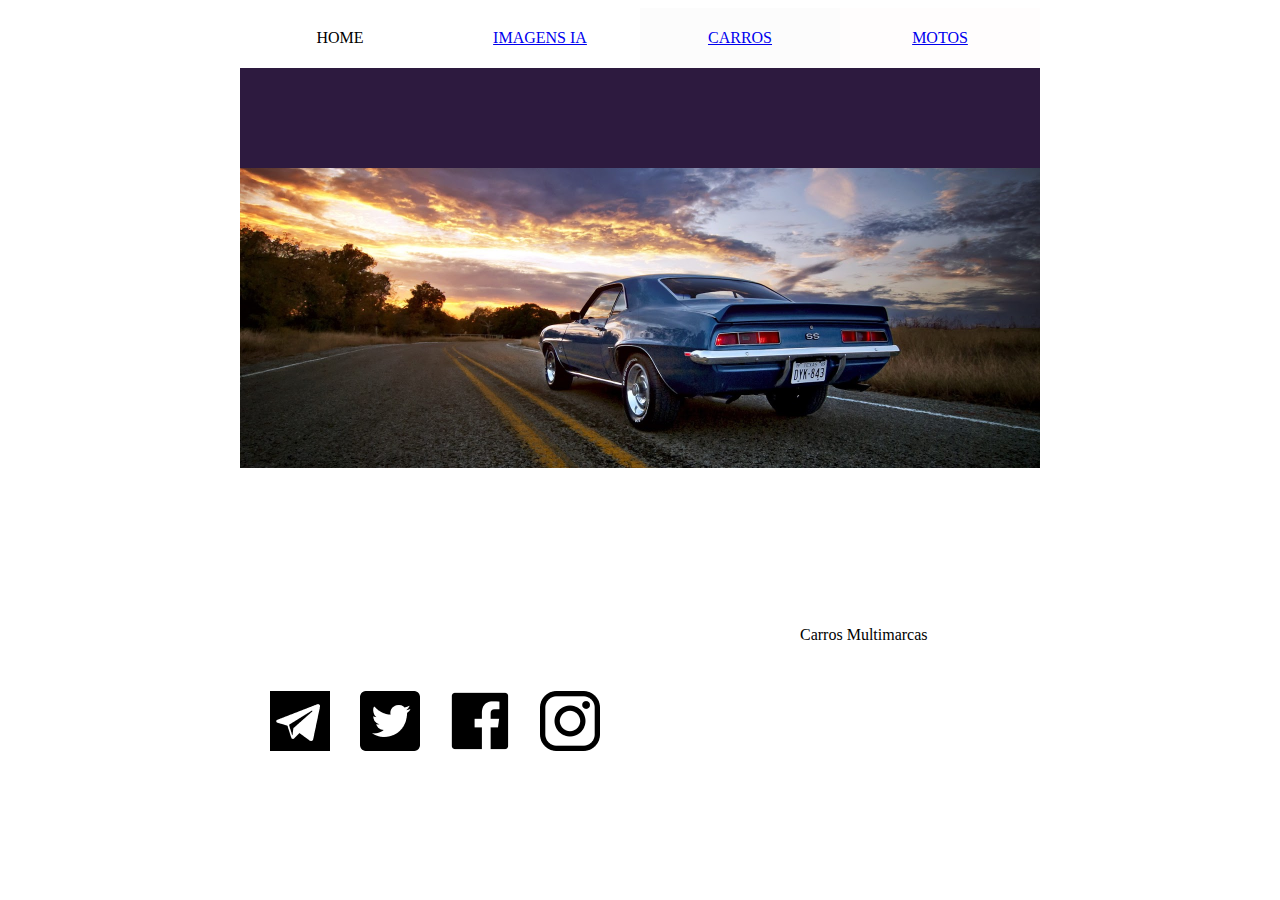
<file: index.html>
<!DOCTYPE html>
<html lang="pt-br">
<head>
    <meta charset="UTF-8">
    <meta http-equiv="X-UA-Compatible" content="IE=edge">
    <meta name="viewport" content="width=device-width, initial-scale=1.0">
    <link rel="stylesheet" href="CSS/estilo.css">
    <title>projeto007</title>
</head>
<body>
    <div class="container">
        <div class="home">HOME</div>
          <div class="imagensia"><a href="projeto008.html">IMAGENS IA</a></div>
<div class="criar"><a href="projeto009.html">CARROS</a></div>
<div class="criar2"><a href="projeto010.html">MOTOS</a></div>
<div class="barra"></div>
<div class="retangulo"><img src="Imagens/Rectangle 5.png" alt=""></div>
<div class="retangulo2"></div>
<div class="quadrado1"><img src="Imagens/Rectangle 1 (1).png" alt=""></div>
<div class="quadrado2"><img src="Imagens/Rectangle 2.png" alt=""></div>
<div class="quadrado3"><img src="Imagens/Rectangle 3.png" alt=""></div>
<div class="quadrado4"><img src="Imagens/Rectangle 4.png" alt=""></div>
<div class="texto">Carros Multimarcas</div>
        </div>
    </div>
    
</body>
</html>
</file>
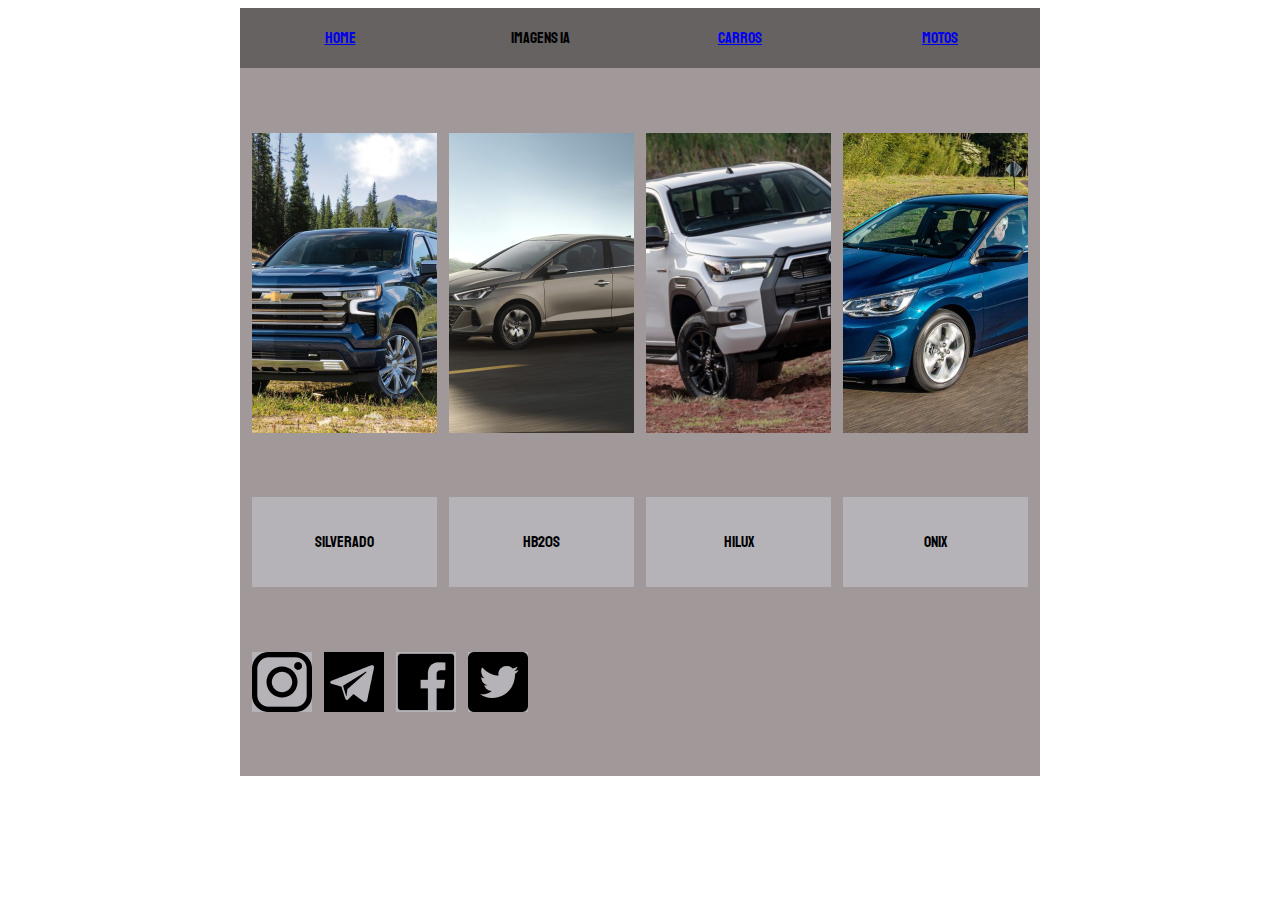
<file: projeto008.html>
<!DOCTYPE html>
<html lang="pt-br">
<head>
    <meta charset="UTF-8">
    <meta http-equiv="X-UA-Compatible" content="IE=edge">
    <meta name="viewport" content="width=device-width, initial-scale=1.0">
    <link rel="stylesheet" href="CSS/estilo2.css">
    <link rel="preconnect" href="https://fonts.googleapis.com">
<link rel="preconnect" href="https://fonts.gstatic.com" crossorigin>
<link rel="preconnect" href="https://fonts.googleapis.com">
<link rel="preconnect" href="https://fonts.gstatic.com" crossorigin>
<link href="https://fonts.googleapis.com/css2?family=Concert+One&family=Lobster&family=Staatliches&display=swap" rel="stylesheet">
    <title>Projeto 8</title>
</head>
<body>
    <div class="container">
        <div class="home"><a href="index.html">HOME</a></div>
        <div class="imagensia">IMAGENS IA</div>
        <div class="criar"><a href="projeto009.html">CARROS</a></div>
        <div class="criar2"><a href="projeto010.html">MOTOS</a></div>
        <div class="imagemIA"><img src="Imagens/carro.png" alt=""></div>
        <div class="imagemIA2"><img src="Imagens/carro2.png" alt=""></div>
        <div class="imagemIA3"><img src="Imagens/carro3.png" alt=""></div>
        <div class="imagemIA4"><img src="Imagens/carro4.png" alt=""></div>
        <div class="texto">SILVERADO</div>
        <div class="texto">HB20S</div>
        <div class="texto">HILUX</div>
        <div class="texto">ONIX</div>
        <div class="quadradinho"><a href="https://www.instagram.com/"><img src="Imagens/Rectangle 4.png" alt=""></a></div>
        <div class="quadradinho"><a href="https://web.telegram.org/"><img src="Imagens/Rectangle 1 (1).png" alt=""></a></div>
        <div class="quadradinho"><a href="https://pt-br.facebook.com/"><img src="Imagens/Rectangle 3.png" alt=""></a></div>
        <div class="quadradinho"><a href="https://twitter.com/i/flow/login"><img src="Imagens/Rectangle 2.png" alt=""></a></div>



    
    </div>
</body>
</html>
</file>
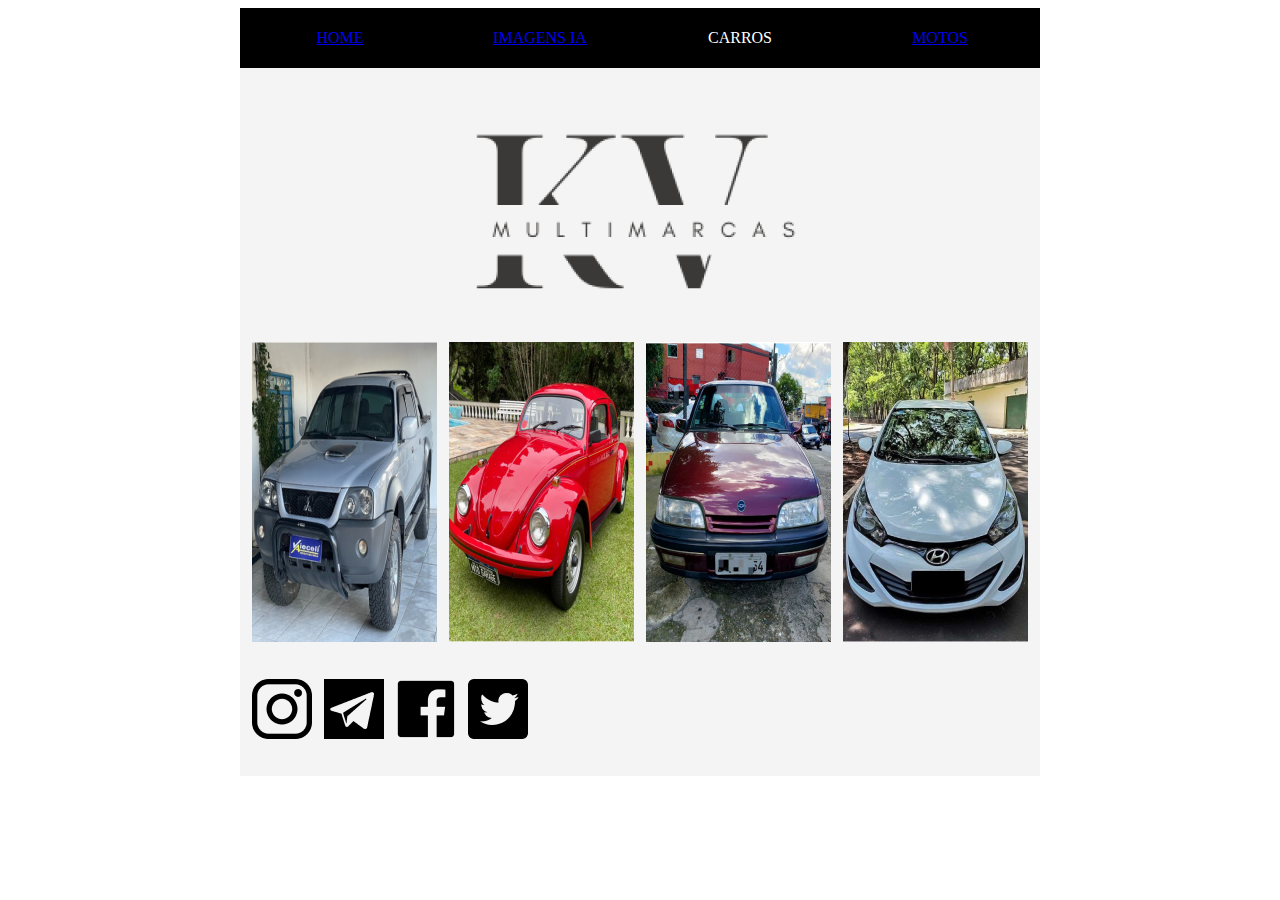
<file: projeto009.html>
<!DOCTYPE html>
<html lang="pt-br">
<head>
    <meta charset="UTF-8">
    <meta http-equiv="X-UA-Compatible" content="IE=edge">
    <meta name="viewport" content="width=device-width, initial-scale=1.0">
    <title>projeto 9</title>
    <link rel="stylesheet" href="CSS/estilo3.css">
    <link rel="preconnect" href="https://fonts.googleapis.com">
<link rel="preconnect" href="https://fonts.gstatic.com" crossorigin>
<link rel="preconnect" href="https://fonts.googleapis.com">
<link rel="preconnect" href="https://fonts.gstatic.com" crossorigin>
<link href="https://fonts.googleapis.com/css2?family=Concert+One&family=Lobster&family=Staatliches&display=swap" rel="stylesheet">
</head>
<body>
    <div class="container">
        <div class="p1"><a href="index.html">HOME</a></div>
        <div class="p1"><a href="projeto008.html">IMAGENS IA</a></div>
        <div class="p1">CARROS</div>
        <div class="p1"><a href="projeto010.html">MOTOS</a></div>
        <div class="p2"><img src="Imagens/logo.png" alt=""></div>
        <div class="p3"><img src="Imagens/Rectangle 6.png" alt=""></div>
        <div class="p3"><img src="Imagens/Rectangle 7.png" alt=""></div>
        <div class="p3"><img src="Imagens/Rectangle 8.png" alt=""></div>
        <div class="p3"><img src="Imagens/retangulo 9.png" alt=""></div>
        <div class="p4"><a href="https://www.instagram.com/"><img src="Imagens/Rectangle 4.png" alt=""></a></div>
        <div class="p4"><a href="https://web.telegram.org/"><img src="Imagens/Rectangle 1 (1).png" alt=""></a></div>
        <div class="p4"><a href="https://pt-br.facebook.com/"><img src="Imagens/Rectangle 3.png" alt=""></a></div>
        <div class="p4"><a href="https://twitter.com/i/flow/login"><img src="Imagens/Rectangle 2.png" alt=""></a></div>

    </div>
    
</body>
</html>
</file>
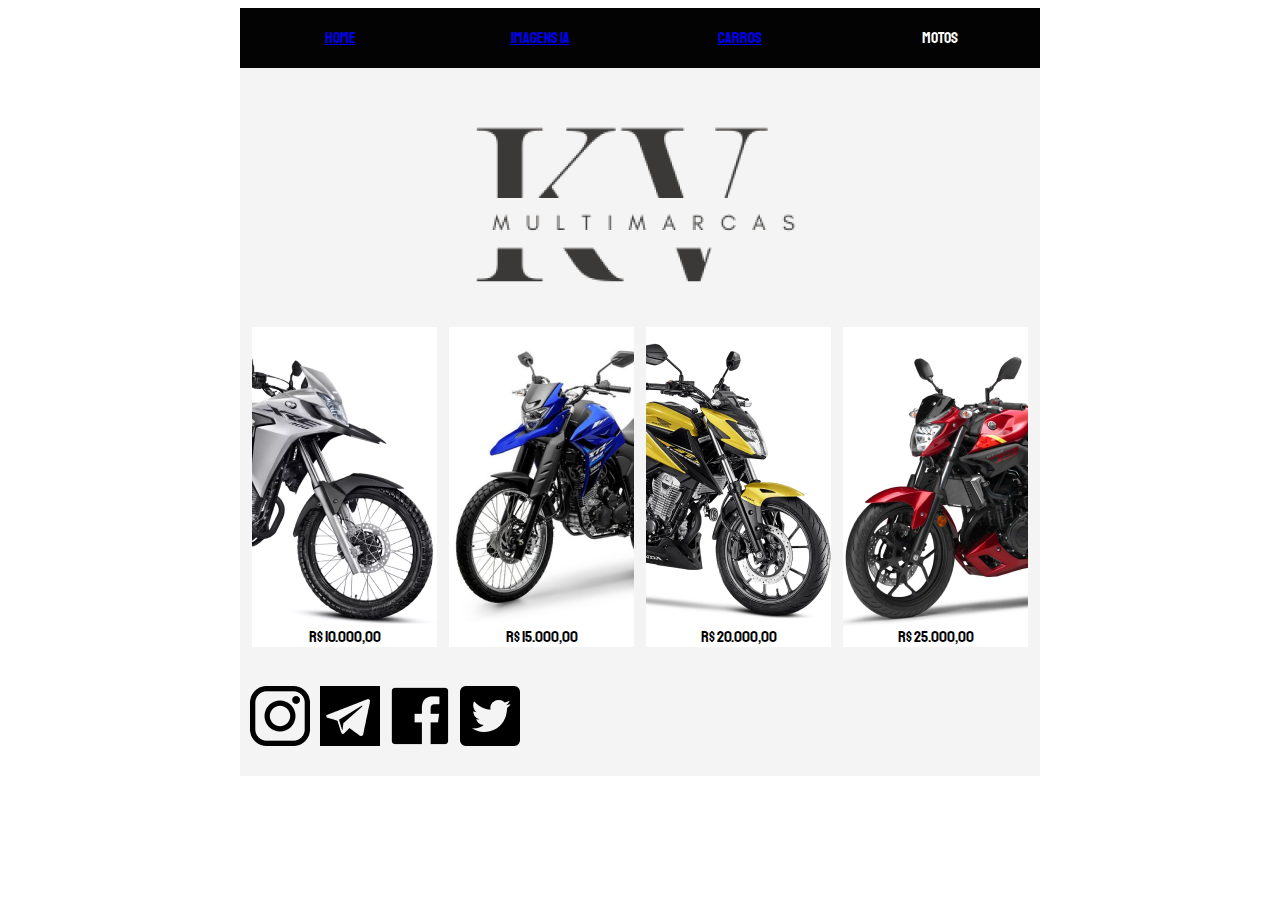
<file: projeto010.html>
<!DOCTYPE html>
<html lang="pt-br">
<head>
    <meta charset="UTF-8">
    <meta http-equiv="X-UA-Compatible" content="IE=edge">
    <meta name="viewport" content="width=device-width, initial-scale=1.0">
    <title>Projeto 10</title>
    <link rel="stylesheet" href="CSS/estilo4.css">
    <link rel="preconnect" href="https://fonts.googleapis.com">
<link rel="preconnect" href="https://fonts.gstatic.com" crossorigin>
<link rel="preconnect" href="https://fonts.googleapis.com">
<link rel="preconnect" href="https://fonts.gstatic.com" crossorigin>
<link href="https://fonts.googleapis.com/css2?family=Concert+One&family=Lobster&family=Staatliches&display=swap" rel="stylesheet">
</head>
<body>
    <div class="container">
        <div class="p1"><a href="index.html">HOME</a></div>
        <div class="p1"><a href="projeto008.html">IMAGENS IA</a></div>
        <div class="p1"><a href="projeto009.html">CARROS</a></div>
        <div class="p1">MOTOS</div>
        <div class="p2"><img src="Imagens/logo.png" alt=""></div>
        <div class="p3"><img src="Imagens/primeira.png" alt=""></div>
        <div class="p3"><img src="Imagens/segunda.png" alt=""></div>
        <div class="p3"><img src="Imagens/terceira.png" alt=""></div>
        <div class="p3"><img src="Imagens/quarta.png" alt=""></div>
        <div class="p4"> R$ 10.000,00</div>
        <div class="p4">R$ 15.000,00</div>
        <div class="p4">R$ 20.000,00</div>
        <div class="p4">R$ 25.000,00</div>
        <div class="p5"><a href="https://www.instagram.com/"><img src="Imagens/Rectangle 4.png" alt=""></a></div>
        <div class="p5"><a href="https://web.telegram.org/"><img src="Imagens/Rectangle 1 (1).png" alt=""></a></div>
        <div class="p5"><a href="https://pt-br.facebook.com/"><img src="Imagens/Rectangle 3.png" alt=""></a></div>
        <div class="p5"><a href="https://twitter.com/i/flow/login"><img src="Imagens/Rectangle 2.png" alt=""></a></div>
    </div>
    
</body>
</html>
</file>
<file: CSS/estilo.css>
.container{
    width: 800px;
    height: 768px;
    background-color: blue;
    margin: auto;
    display: flex;
    flex-wrap: wrap;
}
.home{
    width: 200px;
    height: 60px;
    background-color: rgb(255, 255, 255);
    display: flex;
    align-items: center;
    justify-content: center;
    font-family: Georgia, 'Times New Roman', Times, serif;
}
.imagensia{
    width: 200px;
    height: 60px;
    background-color: rgb(255, 255, 255);
    display: flex;
    align-items: center;
    justify-content: center;
    font-family: Georgia, 'Times New Roman', Times, serif;
}
.criar{
    width: 200px;
    height: 60px;
    background-color: rgb(252, 252, 252);
    display: flex;
    align-items: center;
    justify-content: center;
    font-family: Georgia, 'Times New Roman', Times, serif;
}
.criar2{
    width: 200px;
    height: 60px;
    background-color: rgb(255, 253, 253);
    display: flex;
    align-items: center;
    justify-content: center;
    font-family: Georgia, 'Times New Roman', Times, serif;
}
.barra{
    width: 800px;
    height: 100px;
    background-color: rgb(45, 26, 63);
}
.retangulo{
    width: 800px;
    height: 300px;
    background-color: rgb(255, 255, 255);
}
.retangulo2{
    width: 800px;
    height: 308px;
    background-color: rgb(255, 255, 255);
    display: flex;
    align-items: center;
    justify-content: center;
    font-family: Georgia, 'Times New Roman', Times, serif;
}
.quadrado1{
    width: 60px;
    height: 60px;
background-color: rgb(255, 255, 255);
margin-top: -85px;
margin-left: 30px;
display: flex;
align-items: center;
justify-content: center;

}
.quadrado2{   
    width: 60px;
    height: 60px;
    background-color: rgb(255, 255, 255);
    margin-top: -85px;
    margin-left: 30px;
    display: flex;
    align-items: center;
    justify-content: center;
}
.quadrado3{
    width: 60px;
    height: 60px;
    background-color: rgb(255, 255, 255);
    margin-top: -85px;
    margin-left: 30px;
    
}
.quadrado4{
    width: 60px;
    height: 60px;
    background-color: rgb(255, 255, 255);
    margin-top: -85px;
    margin-left: 30px;
   
   
}
.texto{
    width: 200px;
    height: 100px;
    background-color: rgb(255, 255, 255);
    margin-top: -150px;
    margin-left: 200px;
}
</file>
<file: CSS/estilo2.css>
.container{
    width: 800px;
    height: 768px;
    background-color: rgb(161, 153, 153);
    margin: auto;
    display: flex;
    flex-wrap: wrap;
}
.home{
    width: 200px;
    height: 60px;
    background-color: rgb(102, 98, 98);
    display: flex;
    align-items: center;
    justify-content: center;
    font-family: 'Concert One', cursive;
font-family: 'Lobster', cursive;
font-family: 'Staatliches', cursive;

}
.imagensia{
    width: 200px;
    height: 60px;
    background-color: rgb(102, 98, 98);
    display: flex;
    align-items: center;
    justify-content: center;
    font-family: 'Concert One', cursive;
font-family: 'Lobster', cursive;
font-family: 'Staatliches', cursive;
}
.criar{
    width: 200px;
    height: 60px;
    background-color: rgb(102, 98, 98);
    display: flex;
    align-items: center;
    justify-content: center;
    font-family: 'Concert One', cursive;
font-family: 'Lobster', cursive;
font-family: 'Staatliches', cursive;
}
.criar2{
    width: 200px;
    height: 60px;
    background-color: rgb(102, 98, 98);
    display: flex;
    align-items: center;
    justify-content: center;
    font-family: 'Concert One', cursive;
font-family: 'Lobster', cursive;
font-family: 'Staatliches', cursive;
}
.imagemIA{
    width: 185px;
    height: 300px;
    background-color: rgb(255, 255, 255);
    margin-left: 12px;
}
.imagemIA2{
    width: 185px;
    height: 300px;
    background-color: rgb(255, 255, 255);
    margin-left: 12px;
}
.imagemIA3{
    width: 185px;
    height: 300px;
    background-color: rgb(181, 178, 184);
    margin-left: 12px;
}
.imagemIA4{
    width: 185px;
    height: 300px;
    background-color: rgb(181, 178, 184);
    margin-left: 12px;
}
.texto{
    width: 185px;
    height: 90px;
    background-color: rgb(181, 178, 184);
    margin-left: 12px;
    display: flex;
    align-items: center;
    justify-content: center;
    font-family: 'Concert One', cursive;
font-family: 'Lobster', cursive;
font-family: 'Staatliches', cursive;
}
.quadradinho{
    width: 60px;
    height: 60px;
    background-color: rgb(181, 178, 184);
    margin-left: 12px;
}
</file>
<file: CSS/estilo3.css>
.container{width: 800px;
    height: 768px;
    background-color: rgb(244, 244, 244);
    margin: auto;
    display: flex;
    flex-wrap: wrap;
}
.p1{
    width: 200px;
    height: 60px;
    background-color: rgb(0, 0, 0);
    color: white;
    display: flex;
    align-items: center;
    justify-content: center;
    font-family: Georgia, 'Times New Roman', Times, serif;
}
.p2{
    width: 800px;
    height: 200px;
    background-color: brown;
}
.p3{
    width: 185px;
    height: 300px;
    background-color: rgb(255, 255, 255);
    margin-left: 12px;
}
.p4{
    width: 60px;
    height: 60px;
    background-color: rgb(244, 244, 244);
    margin-left: 12px;
}
</file>
<file: CSS/estilo4.css>
body{
    background-color: rgb(255, 255, 255);
}

.container{
    width: 800px;
    height: 768px;
background-color: rgb(244, 244, 244);
    margin: auto;
    display: flex;
    flex-wrap: wrap;

}
.p1{
    width: 200px;
    height: 60px;
    background-color: rgb(3, 3, 3);
    color: white;
    display: flex;
    align-items: center;
    justify-content: center;
    font-family: 'Concert One', cursive;
    font-family: 'Lobster', cursive;
    font-family: 'Staatliches', cursive;
}
.p2{
    width: 800px;
    height: 200px;
    background-color: rgb(255, 255, 255);
}
.p3{
    width: 185px;
    height: 300px;
    background-color: rgb(255, 255, 255);
    margin-left: 12px;
}
.p4{
    width: 185px;
    height: 20px;
    background-color: rgb(255, 255, 255);
    margin-left: 12px;
    margin-top: -30px;
    display: flex;
    align-items: center;
    justify-content: center;
    font-family: 'Concert One', cursive;
    font-family: 'Lobster', cursive;
    font-family: 'Staatliches', cursive;
    
}
.p5{
    width: 60px;
    height: 60px;
    background-color: rgb(244, 244, 244);
    margin-left: 10px;
}
</file>
